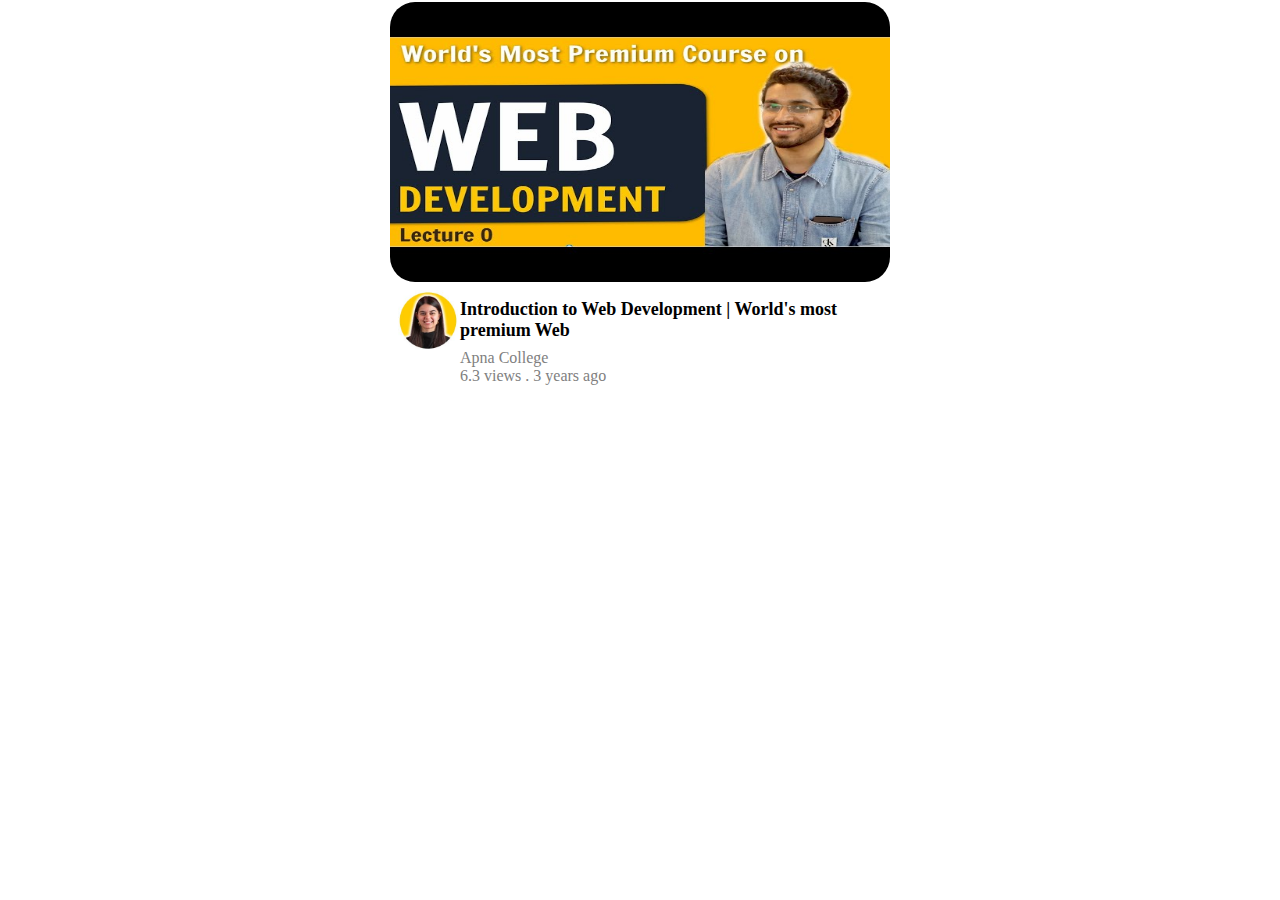
<file: index.html>
<!DOCTYPE html>
<html lang="en">
<head>
    <meta charset="UTF-8">
    <meta name="viewport" content="width=device-width, initial-scale=1.0">
    <title>Document</title>
    <link rel="stylesheet" href="style.css">
</head>
<body>
   <div class="main">
    <div class="img1"></div>
    <img class="img2" src="img 2.jfif" alt="">
    <p class="intro">Introduction to Web Development | World's most premium Web</p>
    <p class="tag">Apna College</p>
    <p class="tag1">6.3 views  .  3 years ago</p>
   </div> 
</body>
</html>
</file>
<file: style.css>
*{
    padding: 0%;
    margin: 0%;
}
.main{
    height: 400px;
    width: 500px;
    border: white solid 2px;
    margin: auto;
    border-radius: 20px;
}
.img1{
    height: 70%;
    width: 500px;
    background-image: url(img1.jpeg);
    border-radius: 25px;
    background-size: 100% 100%;
}
.img2{
    height: 60px;
    width: 60px;
    margin-top: 8px;
    margin-left: 8px;
}
.intro{
    margin-top: -55px;
    margin-left: 70px;
    font-size: large;
    font-weight: bolder;
    margin-bottom: 8px;
}
.tag{
    margin-left: 70px;
    color: grey;
}
.tag1{
    margin-left: 70px;
    color: grey;
}
</file>
